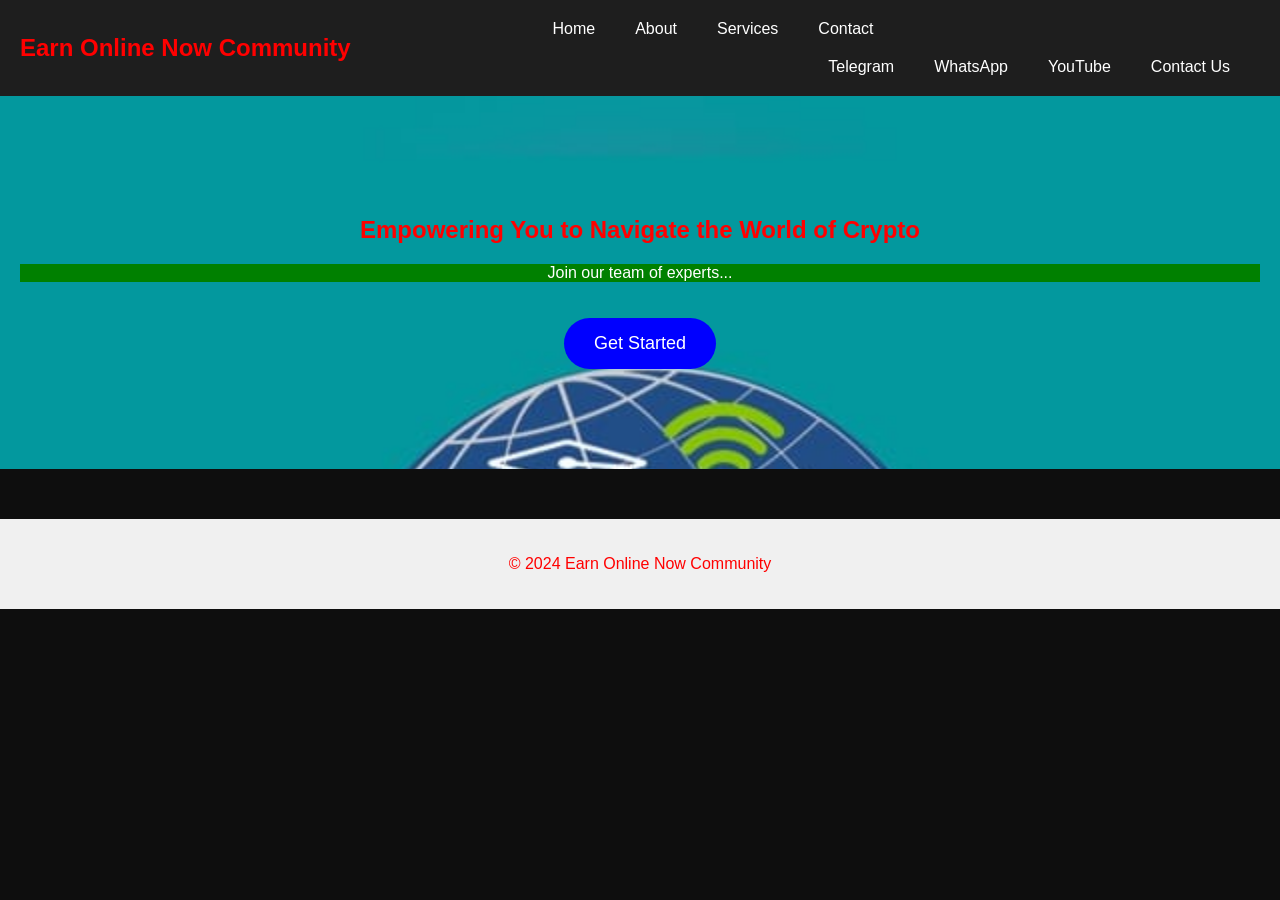
<file: index.html>
<!DOCTYPE html>
<html lang="en">
<head>
    <meta charset="UTF-8">
    <meta name="viewport" content="width=device-width, initial-scale=1.0">
    <title>Earn Online Now Community</title>
    <link rel="stylesheet" href="styles.css">
</head>
<body>
    <nav>
        <h1>Earn Online Now Community</h1>
        <span class="menu-toggle">☰</span>
        <ul>
            <li><a href="#">Home</a></li>
            <li><a href="about.html">About</a></li>
            <li><a href="#">Services</a></li>
            <li><a href="#">Contact</a>
                <ul class="submenu">
                    <li><a href="#" id="telegram" target="_blank">Telegram</a></li>
                    <li><a href="#" id="whatsapp" target="_blank">WhatsApp</a></li>
                    <li><a href="#" id="youtube" target="_blank">YouTube</a></li>
                    <li><a href="#" class="contact-us">Contact Us</a></li>
                </ul>
            </li>
        </ul>
    </nav>

    <section class="intro">
        <h2>Empowering You to Navigate the World of Crypto</h2>
        <p style="background-color: green; color: white;">Join our team of experts...</p>
<a href="warning.html" class="cta-button" style="background-color: blue; color: white;">Get Started</a>

    </section>

    <div class="popup" id="contactForm">
        <span class="close-popup" onclick="closeContactForm()">×</span>
        <h2>Contact Us</h2>
        <form action="#" method="post">
            <input type="text" name="name" placeholder="Your Name" required>
            <input type="email" name="email" placeholder="Your Email" required>
            <textarea name="message" rows="5" placeholder="Your Message" required></textarea>
            <button type="submit">Submit</button>
        </form>
    </div>

    <footer>
        <p>&copy; 2024 Earn Online Now Community</p>
    </footer>

    <script src="script.js"></script>
</body>
</html>
</file>
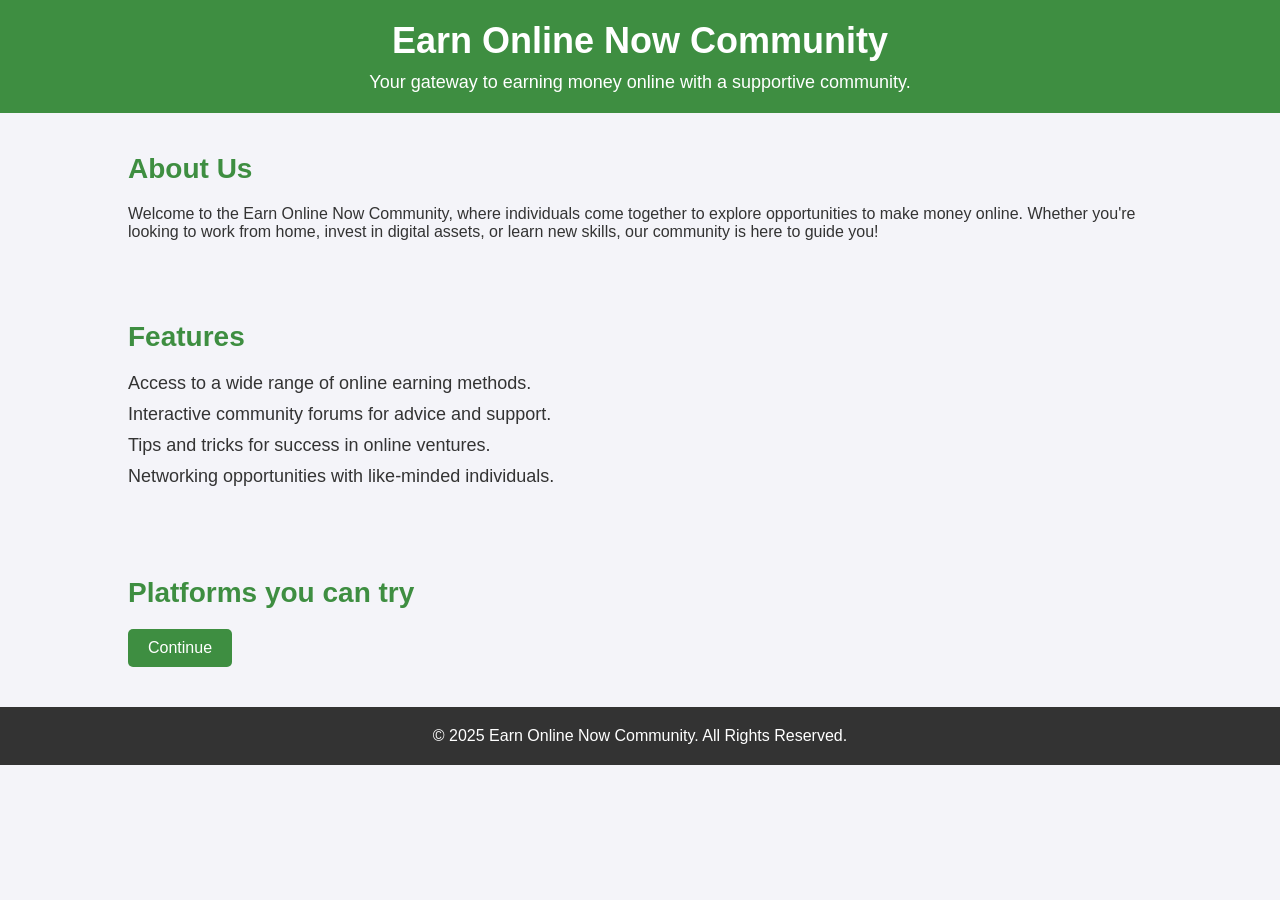
<file: about.html>
<!DOCTYPE html>
<html lang="en">
<head>
    <meta charset="UTF-8">
    <meta name="viewport" content="width=device-width, initial-scale=1.0">
    <title>Earn Online Now Community</title>
    <link rel="stylesheet" href="/css/styles.css">
</head>
<body>
    <header>
        <div class="container">
            <h1>Earn Online Now Community</h1>
            <p>Your gateway to earning money online with a supportive community.</p>
        </div>
    </header>

    <section id="about">
        <div class="container">
            <h2>About Us</h2>
            <p>Welcome to the Earn Online Now Community, where individuals come together to explore opportunities to make money online. Whether you're looking to work from home, invest in digital assets, or learn new skills, our community is here to guide you!</p>
        </div>
    </section>

    <section id="features">
        <div class="container">
            <h2>Features</h2>
            <ul>
                <li>Access to a wide range of online earning methods.</li>
                <li>Interactive community forums for advice and support.</li>
                <li>Tips and tricks for success in online ventures.</li>
                <li>Networking opportunities with like-minded individuals.</li>
            </ul>
        </div>
    </section>

    <section id="join">
        <div class="container">
            <h2>Platforms you can try</h2>
            <button id="joinButton">Continue</button>
            <p id="message"></p>
        </div>
    </section>

    <footer>
        <div class="container">
            <p>&copy; 2025 Earn Online Now Community. All Rights Reserved.</p>
        </div>
    </footer>

    <script src="/js/script.js"></script>
</body>
</html>
</file>
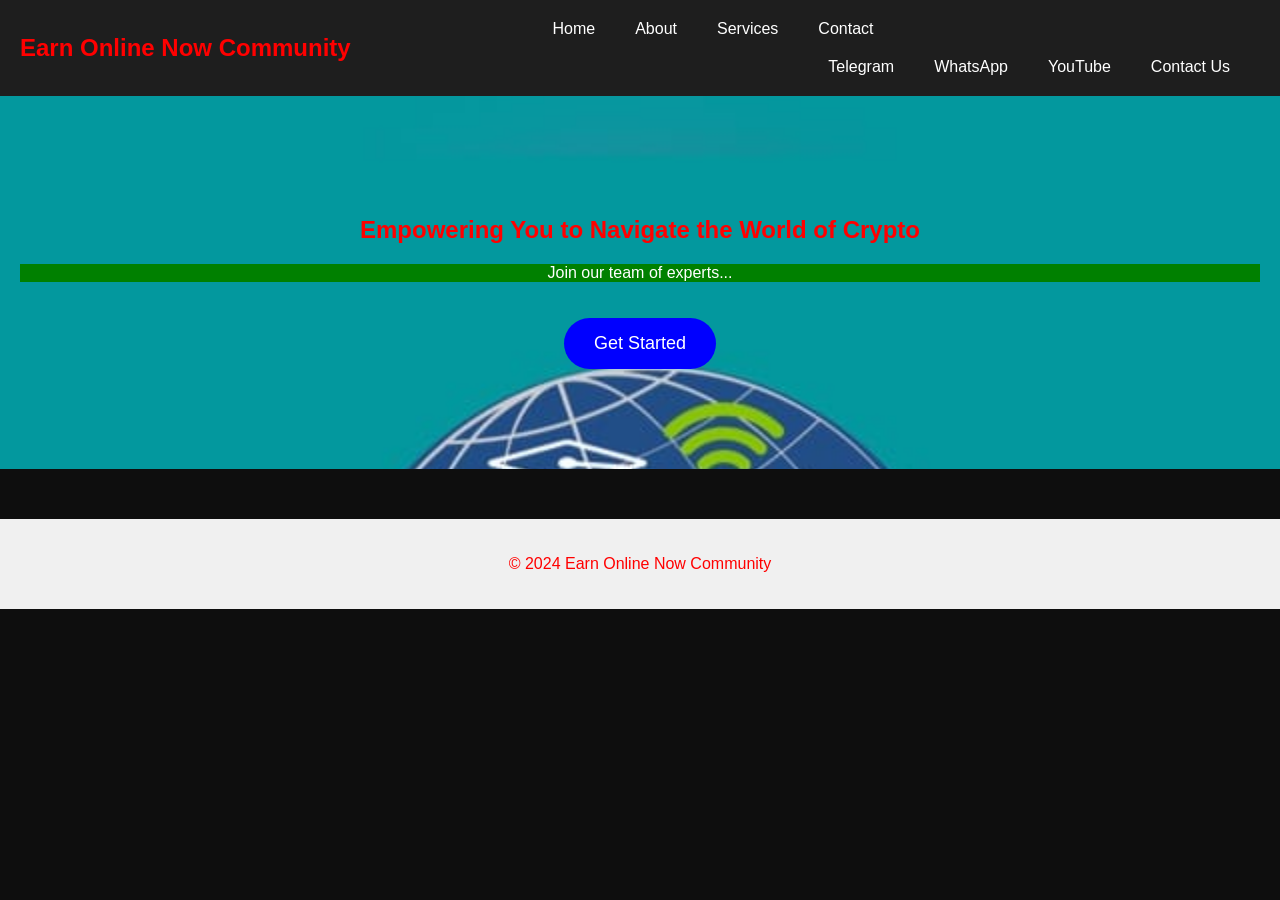
<file: in.html>
<!DOCTYPE html>
<html lang="en">
<head>
    <meta charset="UTF-8">
    <meta name="viewport" content="width=device-width, initial-scale=1.0">
    <title>Earn Online Now Community</title>
    <link rel="stylesheet" href="styles.css">
</head>
<body>
    <nav>
        <h1>Earn Online Now Community</h1>
        <span class="menu-toggle">☰</span>
        <ul>
            <li><a href="#">Home</a></li>
            <li><a href="#">About</a></li>
            <li><a href="#">Services</a></li>
            <li><a href="#">Contact</a>
                <ul class="submenu">
                    <li><a href="#" id="telegram" target="_blank">Telegram</a></li>
                    <li><a href="#" id="whatsapp" target="_blank">WhatsApp</a></li>
                    <li><a href="#" id="youtube" target="_blank">YouTube</a></li>
                    <li><a href="#" class="contact-us">Contact Us</a></li>
                </ul>
            </li>
        </ul>
    </nav>

    <section class="intro">
        <h2>Empowering You to Navigate the World of Crypto</h2>
        <p style="background-color: green; color: white;">Join our team of experts...</p>
<a href="index.html" class="cta-button" style="background-color: blue; color: white;">Get Started</a>

    </section>

    <div class="popup" id="contactForm">
        <span class="close-popup" onclick="closeContactForm()">×</span>
        <h2>Contact Us</h2>
        <form action="#" method="post">
            <input type="text" name="name" placeholder="Your Name" required>
            <input type="email" name="email" placeholder="Your Email" required>
            <textarea name="message" rows="5" placeholder="Your Message" required></textarea>
            <button type="submit">Submit</button>
        </form>
    </div>

    <footer>
        <p>&copy; 2024 Earn Online Now Community</p>
    </footer>

    <script src="script.js"></script>
</body>
</html>
</file>
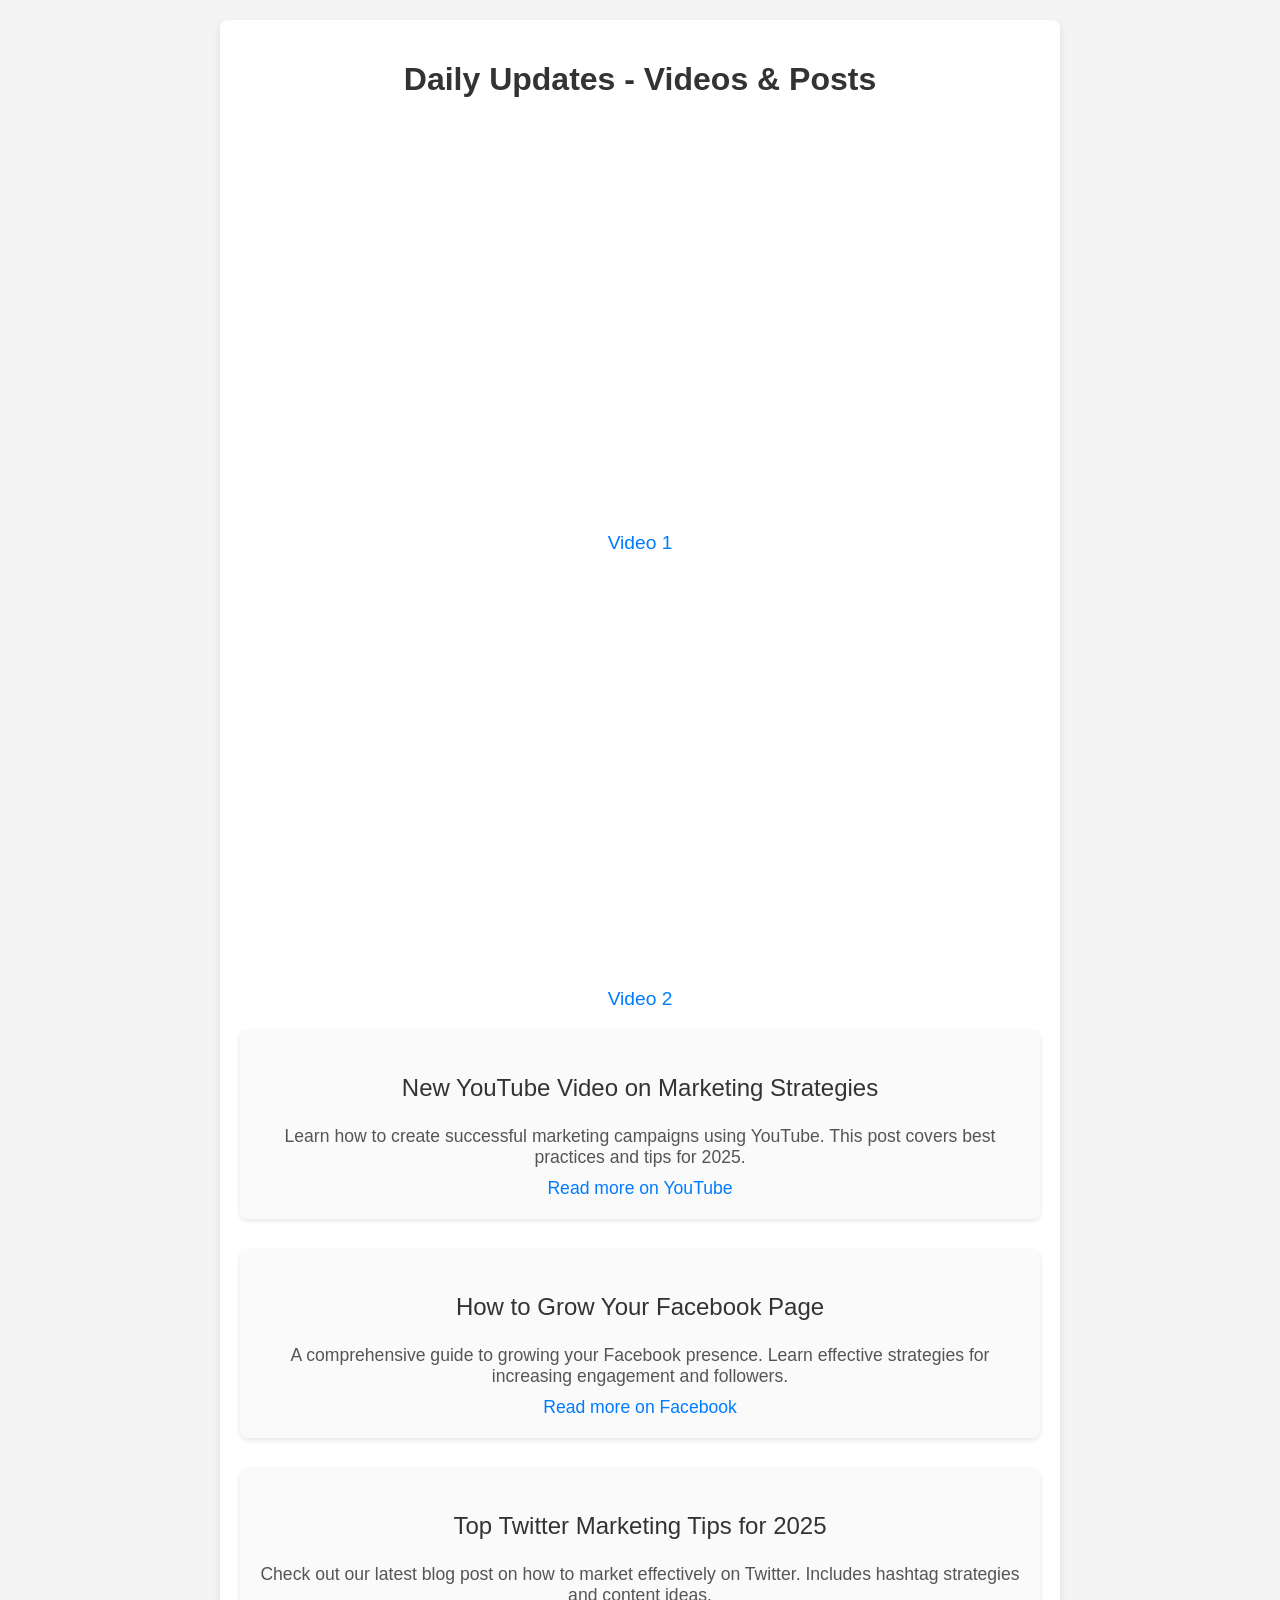
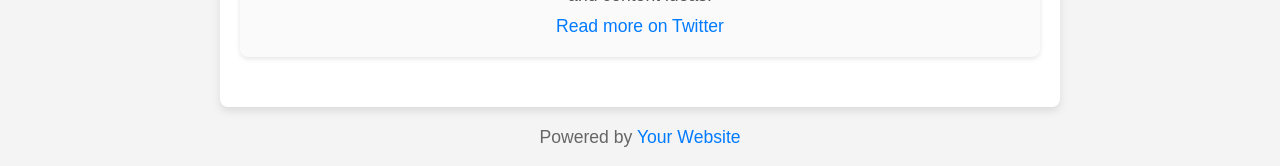
<file: method.html>
<!DOCTYPE html>
<html lang="en">
<head>
    <meta charset="UTF-8">
    <meta name="viewport" content="width=device-width, initial-scale=1.0">
    <title>Daily Updates - Videos & Posts</title>
    <style>
        body {
            font-family: Arial, sans-serif;
            margin: 0;
            padding: 0;
            background: #f4f4f4;
            text-align: center;
            color: #333;
        }

        .container {
            max-width: 800px;
            margin: 20px auto;
            padding: 20px;
            background: #fff;
            box-shadow: 0 4px 8px rgba(0, 0, 0, 0.1);
            border-radius: 8px;
        }

        h1 {
            font-size: 2em;
            margin-bottom: 20px;
        }

        .video-wrapper {
            margin-bottom: 20px;
        }

        iframe {
            width: 100%;
            height: 400px;
            border: none;
            border-radius: 8px;
        }

        .video-title {
            margin-top: 10px;
            font-size: 1.2em;
            color: #007BFF;
        }

        .post-wrapper {
            margin-bottom: 30px;
            padding: 20px;
            background: #fafafa;
            border-radius: 8px;
            box-shadow: 0 2px 5px rgba(0, 0, 0, 0.1);
        }

        .post-title {
            font-size: 1.5em;
            color: #333;
        }

        .post-description {
            margin: 10px 0;
            font-size: 1.1em;
            color: #555;
        }

        .post-link {
            font-size: 1.1em;
            color: #007BFF;
            text-decoration: none;
        }

        .footer {
            margin-top: 20px;
            font-size: 1.1em;
            color: #666;
        }

        .footer a {
            text-decoration: none;
            color: #007BFF;
        }
    </style>
</head>
<body>

    <div class="container">
        <h1>Daily Updates - Videos & Posts</h1>

        <!-- Videos Section -->
        <div id="video-container"></div>

        <!-- Posts Section -->
        <div id="post-container"></div>
    </div>

    <div class="footer">
        <p>Powered by <a href="#">Your Website</a></p>
    </div>

    <script>
        // Fetch the content (videos and posts) from the JSON file and display it
        fetch('content.json')
            .then(response => response.json())
            .then(data => {
                const videoContainer = document.getElementById('video-container');
                const postContainer = document.getElementById('post-container');

                // Display Videos
                data.videos.forEach(video => {
                    const videoElement = document.createElement('div');
                    videoElement.classList.add('video-wrapper');

                    const iframe = document.createElement('iframe');
                    iframe.src = video.url;
                    iframe.allow = 'accelerometer; autoplay; clipboard-write; encrypted-media; gyroscope; picture-in-picture';
                    iframe.allowfullscreen = true;

                    const title = document.createElement('p');
                    title.classList.add('video-title');
                    title.textContent = video.title;

                    videoElement.appendChild(iframe);
                    videoElement.appendChild(title);

                    videoContainer.appendChild(videoElement);
                });

                // Display Posts
                data.posts.forEach(post => {
                    const postElement = document.createElement('div');
                    postElement.classList.add('post-wrapper');

                    const postTitle = document.createElement('p');
                    postTitle.classList.add('post-title');
                    postTitle.textContent = post.title;

                    const postDescription = document.createElement('p');
                    postDescription.classList.add('post-description');
                    postDescription.textContent = post.description;

                    const postLink = document.createElement('a');
                    postLink.classList.add('post-link');
                    postLink.href = post.url;
                    postLink.target = '_blank';
                    postLink.textContent = `Read more on ${post.platform}`;

                    postElement.appendChild(postTitle);
                    postElement.appendChild(postDescription);
                    postElement.appendChild(postLink);

                    postContainer.appendChild(postElement);
                });
            })
            .catch(error => {
                console.error('Error fetching content:', error);
                document.body.innerHTML = '<p>Sorry, there was an error loading the updates.</p>';
            });
    </script>
</body>
</html>
</file>
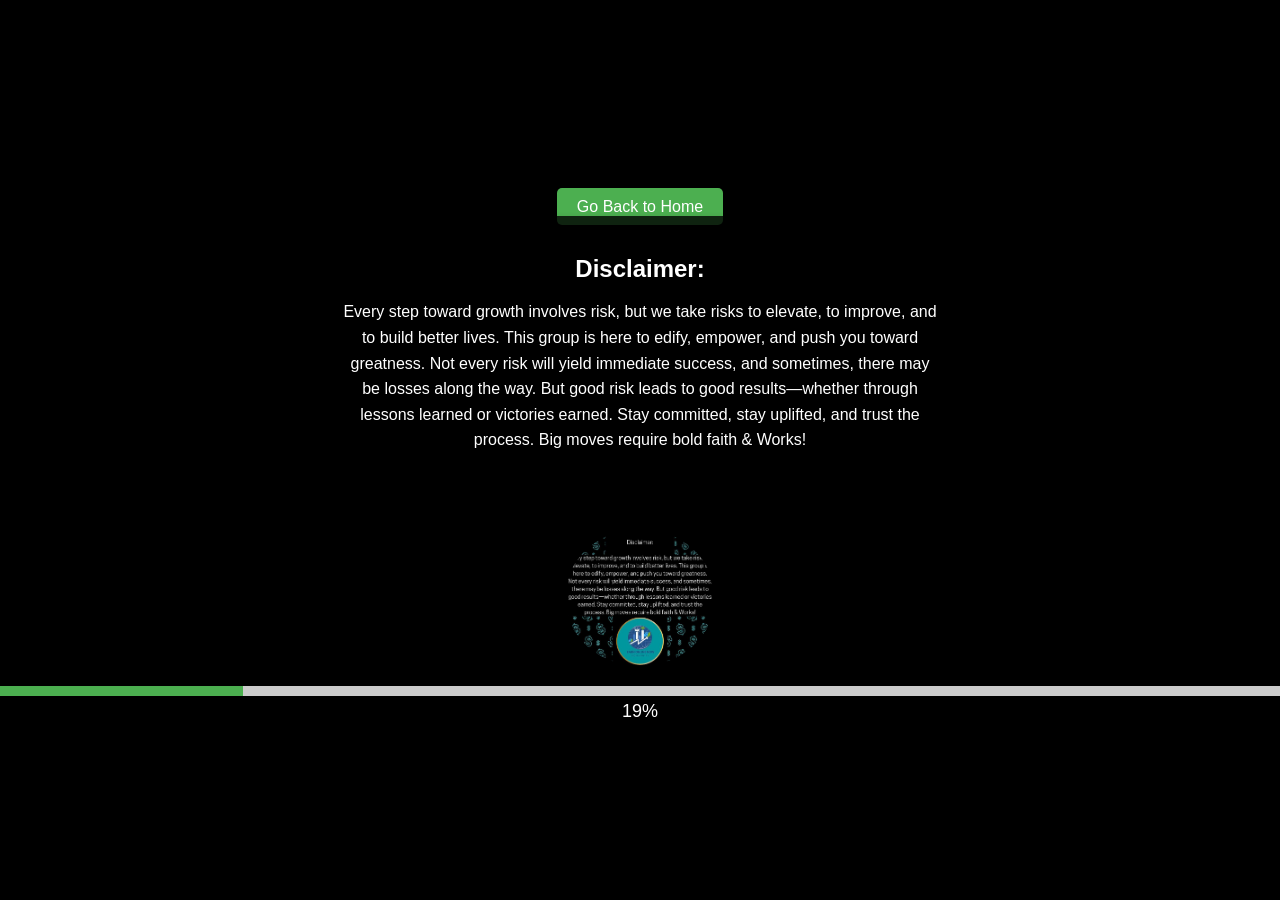
<file: warning.html>
<!DOCTYPE html>
<html lang="en">
<head>
    <meta charset="UTF-8">
    <meta name="viewport" content="width=device-width, initial-scale=1.0">
    <title>Disclaimer</title>
    <style>
        body {
            margin: 0;
            padding: 0;
            background: black;
            color: white;
            font-family: Arial, sans-serif;
            text-align: center;
            display: flex;
            flex-direction: column;
            justify-content: center;
            align-items: center;
            min-height: 100vh;
            background-image: url('https://www.transparenttextures.com/patterns/black-paper.png');
            background-size: cover;
        }

        .disclaimer {
            width: 80%;
            max-width: 600px;
            padding: 20px;
            background: rgba(0, 0, 0, 0.8);
            border-radius: 10px;
            box-shadow: 0 4px 8px rgba(0, 0, 0, 0.2);
            margin-bottom: 20px; /* Added margin for spacing */
        }

        .disclaimer h2 {
            font-size: 24px;
            margin-bottom: 10px;
        }

        .disclaimer p {
            line-height: 1.6;
            font-size: 16px;
        }

        .logo {
            margin-top: 20px;
            width: 150px;
            height: auto;
            border-radius: 50%;
        }

        /* Style for the Go Back to Home button */
        .go-home-container {
            text-align: center;
            margin-top: 20px;
        }

        .go-home-btn {
            background-color: #4CAF50;
            color: white;
            padding: 10px 20px;
            text-decoration: none;
            border-radius: 5px;
            font-size: 16px;
        }

        .go-home-btn:hover {
            background-color: #45a049;
        }

        /* Loading bar styles */
        .loading-bar-container {
            width: 100%;
            height: 10px;
            background-color: #ccc;
            margin-top: 20px;
        }

        .loading-bar {
            height: 100%;
            width: 0;
            background-color: #4CAF50;
        }

        /* Percentage text style */
        .loading-percentage {
            margin-top: 5px;
            font-size: 18px;
        }
    </style>
    <script>
        // Redirect to 'method.html' after 5 seconds
        setTimeout(function() {
            window.location.href = 'method.html';
        }, 5000);

        // Function to animate the loading bar and show the percentage
        function updateLoadingBar() {
            let loadingBar = document.getElementById('loading-bar');
            let percentageText = document.getElementById('percentage-text');
            let width = 0;
            let interval = setInterval(function() {
                if (width >= 100) {
                    clearInterval(interval);
                } else {
                    width++;
                    loadingBar.style.width = width + '%';
                    percentageText.textContent = width + '%';
                }
            }, 50); // Update every 50 milliseconds for a 5-second duration
        }

        // Start the loading bar when the page is loaded
        window.onload = function() {
            updateLoadingBar();
        };
    </script>
</head>
<body>
    <!-- Go Back to Home Button -->
    <div class="go-home-container">
        <a href="index.html" class="go-home-btn">Go Back to Home</a>
    </div>

    <div class="disclaimer">
        <h2>Disclaimer:</h2>
        <p>Every step toward growth involves risk, but we take risks to elevate, to improve, and to build better lives. This group is here to edify, empower, and push you toward greatness. Not every risk will yield immediate success, and sometimes, there may be losses along the way. But good risk leads to good results—whether through lessons learned or victories earned. Stay committed, stay uplifted, and trust the process. Big moves require bold faith & Works!</p>
    </div>

    <img src="logo.jpg" alt="Logo" class="logo">

    <!-- Loading Bar -->
    <div class="loading-bar-container">
        <div id="loading-bar" class="loading-bar"></div>
    </div>

    <!-- Percentage Text -->
    <div class="loading-percentage" id="percentage-text">0%</div>
</body>
</html>
</file>
<file: styles.css>
body {
    margin: 0;
    padding: 0;
    background: #0e0e0e;
    color: Red;
    font-family: Arial, sans-serif;
}

nav {
    background: #1e1e1e;
    padding: 10px 20px;
    display: flex;
    justify-content: space-between;
    align-items: center;
    flex-wrap: wrap; /* Important for responsiveness */
}

nav h1 {
    font-size: 24px;
    margin: 0;
}

nav ul {
    list-style: none;
    margin: 0;
    padding: 0;
    display: flex;
    flex-direction: column; /* Stack vertically by default */
    width: 100%; /* Take full width on smaller screens */
    display: none; /* Hide by default on smaller screens */
    transition: all 0.3s ease; /* Smooth transitions for menu show/hide */
}

nav ul.active {
    display: flex; /* Show when toggled */
}

nav ul li {
    margin: 10px 0; /* Vertical margin for stacked items */
    width: 100%; /* Ensure list items take full width */
}

nav ul li a {
    color: white;
    text-decoration: none;
    padding: 10px;
    display: block; /* Make links fill the list item width */
    text-align: center;
    transition: color 0.3s;
}

nav ul li a:hover {
    color: #f0b90b;
}

.menu-toggle {
    cursor: pointer;
    font-size: 24px;
    color: white;
    display: block; /* Show on smaller screens */
}

@media (min-width: 768px) {
    nav ul {
        display: flex; /* Horizontal menu on larger screens */
        flex-direction: row;
        width: auto;
    }

    nav ul li {
        margin: 0 10px; /* Horizontal margin for horizontal menu */
        width: auto; /* Reset width */
    }

    nav ul li a {
        text-align: left; /* Align text to the left in horizontal menu */
    }

    .menu-toggle {
        display: none; /* Hide on larger screens */
    }
}

.intro {
    text-align: center;
    padding: 100px 20px;
    background: url('background.jpg');
    background-size: cover;
}

.cta-button {
    display: inline-block;
    margin-top: 20px;
    padding: 15px 30px;
    background: #f0b90b;
    color: #0e0e0e;
    text-decoration: none;
    border-radius: 30px;
    font-size: 18px;
    transition: background 0.3s;
}

.cta-button:hover {
    background: #d39e09;
}

.popup {
    display: none;
    position: fixed;
    top: 50%;
    left: 50%;
    transform: translate(-50%, -50%);
    background: #1e1e1e;
    padding: 20px;
    box-shadow: 0 0 15px rgba(0, 0, 0, 0.5);
    border-radius: 10px;
    z-index: 1000;
}

/* No need for .popup.active anymore, controlled by JS */

.popup h2 {
    margin-top: 0;
}

.popup form input,
.popup form textarea,
.popup form button {
    width: 100%;
    margin: 10px 0;
    padding: 10px;
    border: none;
    border-radius: 5px;
}

.popup form button {
    background: #f0b90b;
    color: #0e0e0e;
    cursor: pointer;
    transition: background 0.3s;
}

.popup form button:hover {
    background: #d39e09;
}

.close-popup {
    cursor: pointer;
    color: #f0b90b;
    float: right;
    font-size: 24px;
    transition: color 0.3s;
}

.close-popup:hover {
    color: #d39e09;
}

footer {
    background-color: #f0f0f0; /* Light gray background */
    padding: 20px 0;
    text-align: center;
    margin-top: 50px; /*optional, adds space between main content and footer*/
}

.footer-content {
    max-width: 1200px; /* Optional, limits width */
    margin: 0 auto;
}

.footer-links {
    list-style: none;
    padding: 0;
    margin-top: 10px;
}

.footer-links li {
    display: inline;
    margin: 0 15px;
}

.footer-links a {
    text-decoration: none;
    color: #333;
}

.footer-links a:hover {
    text-decoration: underline;
}
</file>
<file: css/styles.css>
* {
    margin: 0;
    padding: 0;
    box-sizing: border-box;
}

body {
    font-family: Arial, sans-serif;
    background-color: #f4f4f9;
    color: #333;
}

.container {
    width: 80%;
    margin: 0 auto;
}

header {
    background-color: #3e8e41;
    color: white;
    padding: 20px 0;
    text-align: center;
}

header h1 {
    font-size: 36px;
    margin-bottom: 10px;
}

header p {
    font-size: 18px;
}

section {
    padding: 40px 0;
}

h2 {
    font-size: 28px;
    color: #3e8e41;
    margin-bottom: 20px;
}

ul {
    list-style: none;
    padding-left: 0;
}

ul li {
    font-size: 18px;
    margin-bottom: 10px;
}

button {
    padding: 10px 20px;
    font-size: 16px;
    background-color: #3e8e41;
    color: white;
    border: none;
    cursor: pointer;
    border-radius: 5px;
}

button:hover {
    background-color: #2c6c2c;
}

footer {
    background-color: #333;
    color: white;
    padding: 20px 0;
    text-align: center;
}

footer p {
    font-size: 16px;
}
</file>
